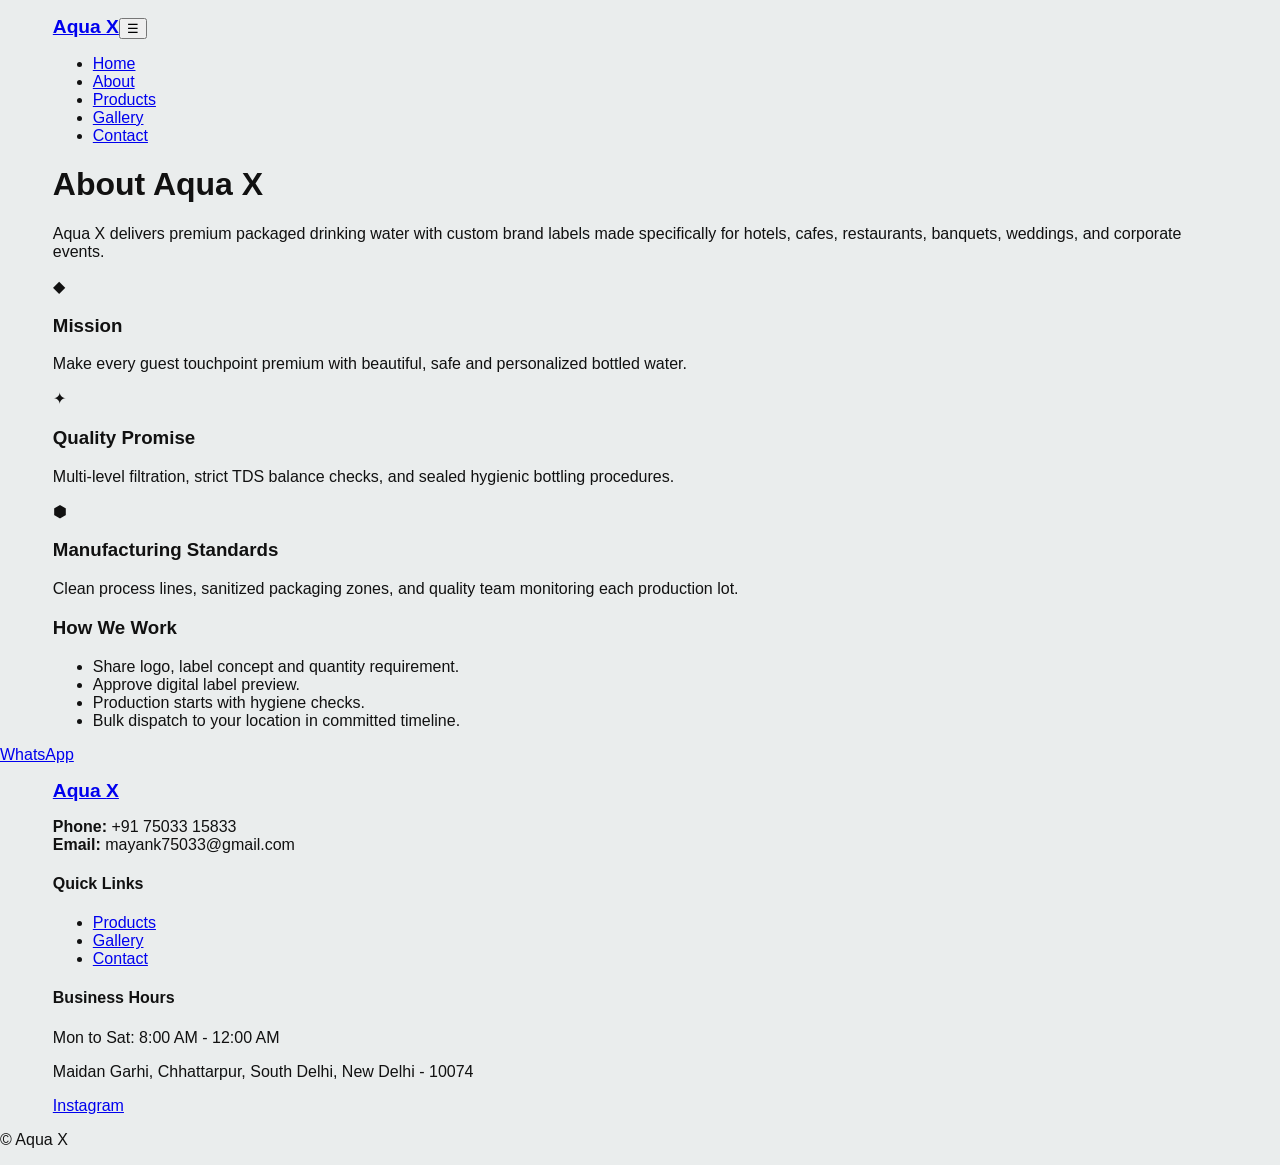
<file: about.html>
<!DOCTYPE html><html lang="en"><head>
  <meta charset="UTF-8" /><meta name="viewport" content="width=device-width, initial-scale=1.0" />
  <title>About Aqua X</title>
  <link rel="preconnect" href="https://fonts.googleapis.com" /><link rel="preconnect" href="https://fonts.gstatic.com" crossorigin />
  <link href="https://fonts.googleapis.com/css2?family=Inter:wght@400;500;600;700;800;900&display=swap" rel="stylesheet" />
  <link rel="stylesheet" href="styles.css" />
</head><body>
<div class="page-transition"></div><div class="animated-bg" aria-hidden="true"><div class="wave wave-1"></div><div class="wave wave-2"></div><div class="light-streak streak-1"></div></div>
<header class="site-header glass sticky"><div class="container nav-wrap"><a class="brand" href="index.html">Aqua <span>X</span></a><button class="menu-toggle" aria-label="Toggle navigation">☰</button><nav><ul class="nav-links"><li><a href="index.html">Home</a></li><li><a class="active" href="about.html">About</a></li><li><a href="products.html">Products</a></li><li><a href="gallery.html">Gallery</a></li><li><a href="contact.html">Contact</a></li></ul></nav></div></header>
<main class="container section">
  <h1 class="page-title reveal">About Aqua X</h1>
  <p class="lead reveal">Aqua X delivers premium packaged drinking water with custom brand labels made specifically for hotels, cafes, restaurants, banquets, weddings, and corporate events.</p>
  <div class="card-grid three-up">
    <article class="icon-card glass reveal"><div class="icon">◆</div><h3>Mission</h3><p>Make every guest touchpoint premium with beautiful, safe and personalized bottled water.</p></article>
    <article class="icon-card glass reveal" data-delay="120"><div class="icon">✦</div><h3>Quality Promise</h3><p>Multi-level filtration, strict TDS balance checks, and sealed hygienic bottling procedures.</p></article>
    <article class="icon-card glass reveal" data-delay="220"><div class="icon">⬢</div><h3>Manufacturing Standards</h3><p>Clean process lines, sanitized packaging zones, and quality team monitoring each production lot.</p></article>
  </div>
  <div class="timeline glass reveal" data-delay="80">
    <h3>How We Work</h3>
    <ul>
      <li>Share logo, label concept and quantity requirement.</li>
      <li>Approve digital label preview.</li>
      <li>Production starts with hygiene checks.</li>
      <li>Bulk dispatch to your location in committed timeline.</li>
    </ul>
  </div>
</main>
<a class="whatsapp-float" href="https://wa.me/917503315833?text=I%20want%20to%20customize" target="_blank" rel="noopener">WhatsApp</a>
<footer class="site-footer"><div class="container footer-grid"><div><a class="brand" href="index.html">Aqua <span>X</span></a><p><strong>Phone:</strong> +91 75033 15833<br><strong>Email:</strong> mayank75033@gmail.com</p></div><div><h4>Quick Links</h4><ul><li><a href="products.html">Products</a></li><li><a href="gallery.html">Gallery</a></li><li><a href="contact.html">Contact</a></li></ul></div><div><h4>Business Hours</h4><p>Mon to Sat: 8:00 AM - 12:00 AM</p><p>Maidan Garhi, Chhattarpur, South Delhi, New Delhi - 10074</p><div class="socials"><a href="https://instagram.com/aqua_x_co" target="_blank" rel="noopener">Instagram</a></div></div></div><p class="copyright">© Aqua X</p></footer>
<script src="script.js"></script></body></html>
</file>
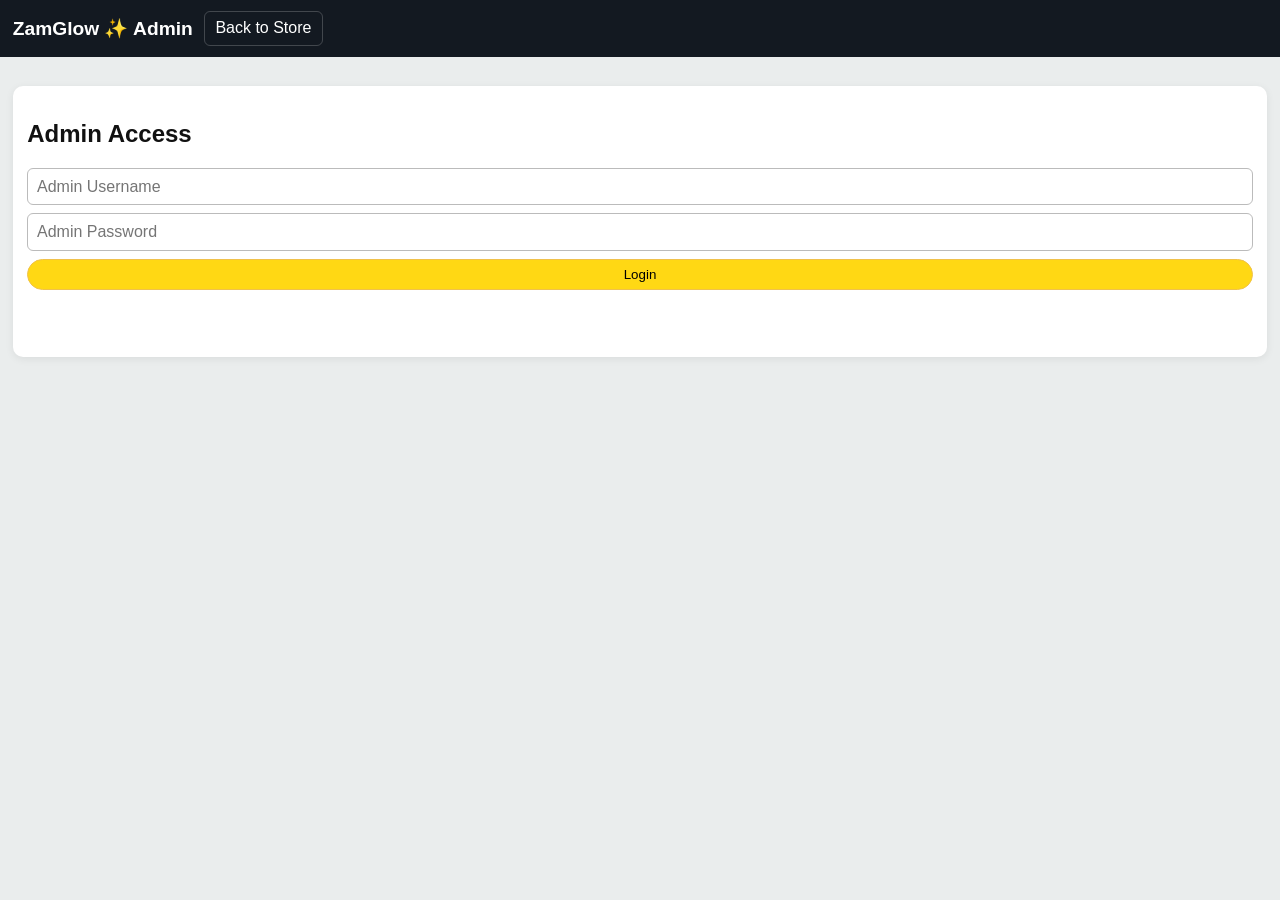
<file: admin.html>
<!doctype html>
<html lang="en">
  <head>
    <meta charset="UTF-8" />
    <meta name="viewport" content="width=device-width, initial-scale=1.0" />
    <title>ZamGlow ✨ Admin</title>
    <link rel="stylesheet" href="styles.css" />
  </head>
  <body>
    <header class="top-nav">
      <div class="brand">ZamGlow ✨ Admin</div>
      <div class="nav-right">
        <a class="admin-link" href="index.html">Back to Store</a>
        <button id="adminSignOut" class="btn btn-light hidden">Sign Out</button>
      </div>
    </header>

    <main class="admin-wrapper fade-in">
      <section id="adminLogin" class="card slide-up">
        <h2>Admin Access</h2>
        <form id="adminLoginForm" class="auth-form">
          <input required id="adminEmail" type="text" placeholder="Admin Username" />
          <input required id="adminPassword" type="password" placeholder="Admin Password" />
          <button type="submit" class="btn btn-gold">Login</button>
        </form>
        <p id="adminMsg" class="msg"></p>
      </section>

      <section id="adminPanel" class="hidden">
        <div class="admin-grid">
          <div>
            <div class="card">
              <h3>Add Earrings Product</h3>
              <form id="productForm" class="auth-form">
                <input id="pName" required placeholder="Product Name" />
                <textarea id="pDesc" required placeholder="Short Description"></textarea>
                <textarea id="pLongDesc" required placeholder="Full Detail Description"></textarea>
                <input id="pBrand" placeholder="Brand" value="ZamGlow ✨" />
                <input id="pCategory" placeholder="Category" value="Earrings" />
                <textarea id="pHighlights" placeholder="Highlights (comma separated)"></textarea>
                <input id="pPrice" required type="number" min="1" placeholder="Price" />
                <input id="pStock" required type="number" min="0" placeholder="Stock" />
                <input id="pImage" type="file" accept="image/*" />
                <button type="submit" class="btn btn-gold">Add Product</button>
              </form>
            </div>

            <div class="card">
              <h3>Control Panel</h3>
              <button id="clearOrders" class="btn btn-light">Clear All Orders</button>
              <button id="resetDemoData" class="btn btn-light">Reset Demo Catalog</button>
            </div>
          </div>

          <div>
            <div class="card">
              <h3>Products List (Unlimited)</h3>
              <div id="productsAdminList"></div>
            </div>

            <div class="card">
              <h3>Order Item Management</h3>
              <div id="statusSummary" class="summary-grid"></div>
              <div class="filters">
                <input id="orderSearch" placeholder="Search by user/order/product" />
                <select id="statusFilter">
                  <option value="all">All status</option>
                  <option value="order">Order</option>
                  <option value="shipped">Shipped</option>
                  <option value="out_for_delivery">Out for Delivery</option>
                  <option value="delivered">Delivered</option>
                  <option value="cancelled">Cancelled</option>
                </select>
              </div>
              <div id="orderItemList"></div>
            </div>

            <div class="card">
              <h3>Cleared Orders</h3>
              <div id="clearedOrderList"></div>
            </div>
          </div>
        </div>
      </section>
    </main>

    <script src="admin.js"></script>
  </body>
</html>
</file>
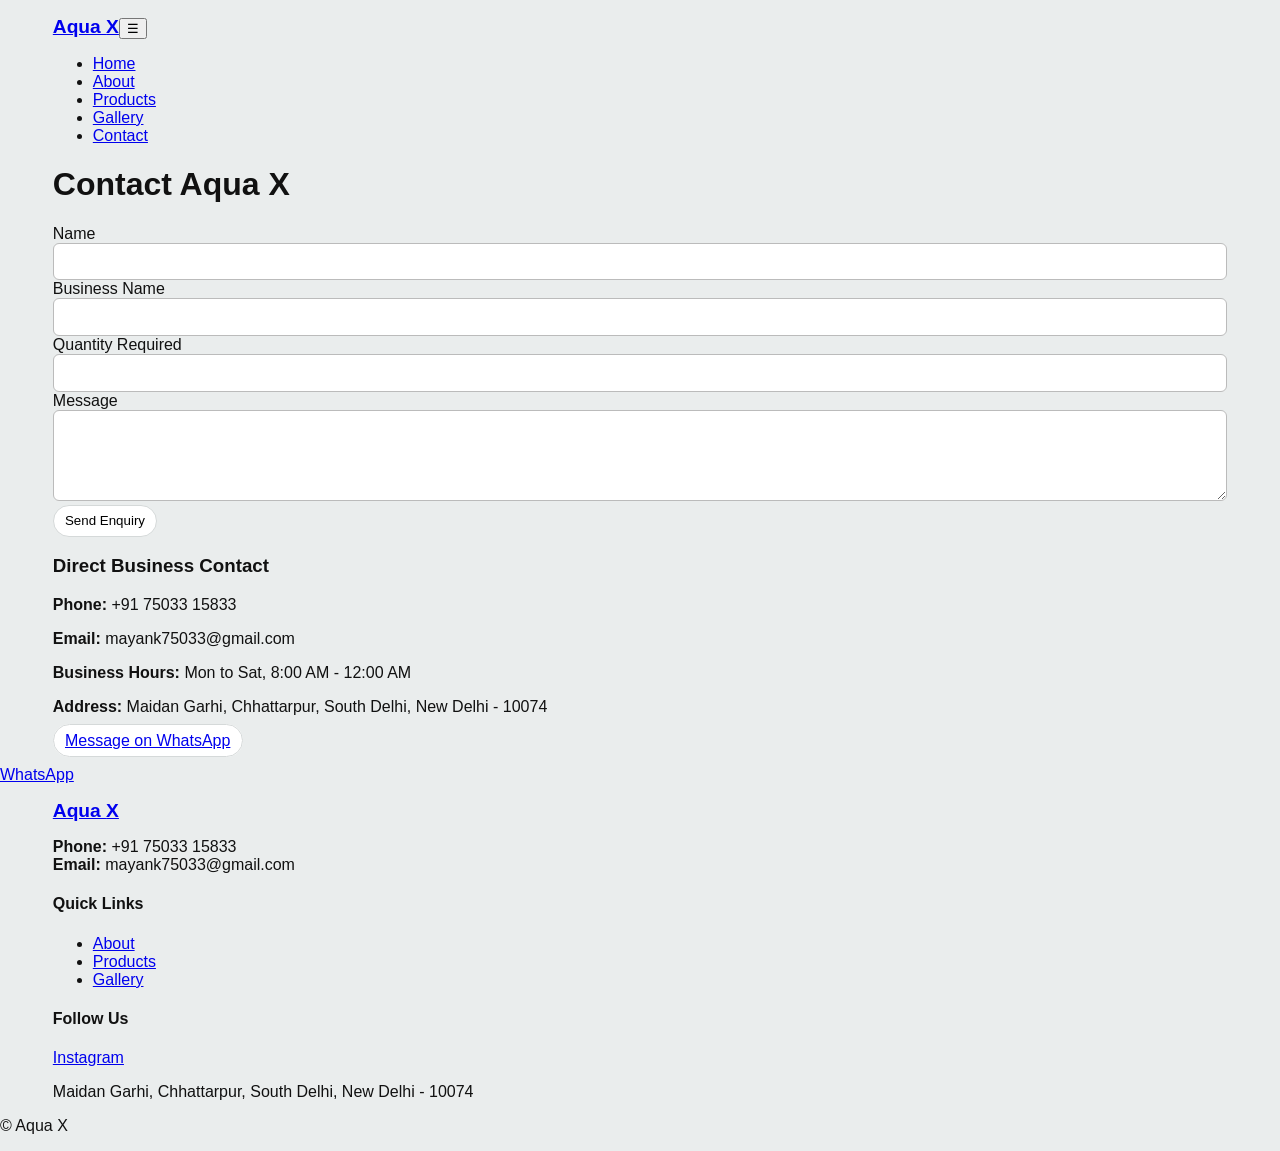
<file: contact.html>
<!DOCTYPE html><html lang="en"><head>
<meta charset="UTF-8" /><meta name="viewport" content="width=device-width, initial-scale=1.0" />
<title>Contact Aqua X</title><link rel="preconnect" href="https://fonts.googleapis.com" /><link rel="preconnect" href="https://fonts.gstatic.com" crossorigin />
<link href="https://fonts.googleapis.com/css2?family=Inter:wght@400;500;600;700;800;900&display=swap" rel="stylesheet" /><link rel="stylesheet" href="styles.css" />
</head><body>
<div class="page-transition"></div><div class="animated-bg" aria-hidden="true"><div class="wave wave-1"></div><div class="wave wave-3"></div><div class="light-streak streak-1"></div></div>
<header class="site-header glass sticky"><div class="container nav-wrap"><a class="brand" href="index.html">Aqua <span>X</span></a><button class="menu-toggle" aria-label="Toggle navigation">☰</button><nav><ul class="nav-links"><li><a href="index.html">Home</a></li><li><a href="about.html">About</a></li><li><a href="products.html">Products</a></li><li><a href="gallery.html">Gallery</a></li><li><a class="active" href="contact.html">Contact</a></li></ul></nav></div></header>
<main class="container section"><h1 class="page-title reveal">Contact Aqua X</h1>
<div class="contact-layout">
<form id="contactForm" class="glass reveal">
<label>Name<input type="text" name="name" required /></label>
<label>Business Name<input type="text" name="business" required /></label>
<label>Quantity Required<input type="text" name="quantity" required /></label>
<label>Message<textarea name="message" rows="4" required></textarea></label>
<button class="btn neon" type="submit">Send Enquiry</button>
</form>
<aside class="contact-details glass reveal" data-delay="140">
<h3>Direct Business Contact</h3>
<p><strong>Phone:</strong> +91 75033 15833</p>
<p><strong>Email:</strong> mayank75033@gmail.com</p>
<p><strong>Business Hours:</strong> Mon to Sat, 8:00 AM - 12:00 AM</p>
<p><strong>Address:</strong> Maidan Garhi, Chhattarpur, South Delhi, New Delhi - 10074</p>
<p><a class="btn neon-outline" href="https://wa.me/917503315833?text=I%20want%20to%20customize" target="_blank" rel="noopener">Message on WhatsApp</a></p>
</aside></div></main>
<a class="whatsapp-float" href="https://wa.me/917503315833?text=I%20want%20to%20customize" target="_blank" rel="noopener">WhatsApp</a>
<footer class="site-footer"><div class="container footer-grid"><div><a class="brand" href="index.html">Aqua <span>X</span></a><p><strong>Phone:</strong> +91 75033 15833<br><strong>Email:</strong> mayank75033@gmail.com</p></div><div><h4>Quick Links</h4><ul><li><a href="about.html">About</a></li><li><a href="products.html">Products</a></li><li><a href="gallery.html">Gallery</a></li></ul></div><div><h4>Follow Us</h4><div class="socials"><a href="https://instagram.com/aqua_x_co" target="_blank" rel="noopener">Instagram</a></div><p>Maidan Garhi, Chhattarpur, South Delhi, New Delhi - 10074</p></div></div><p class="copyright">© Aqua X</p></footer>
<script src="script.js"></script></body></html>
</file>
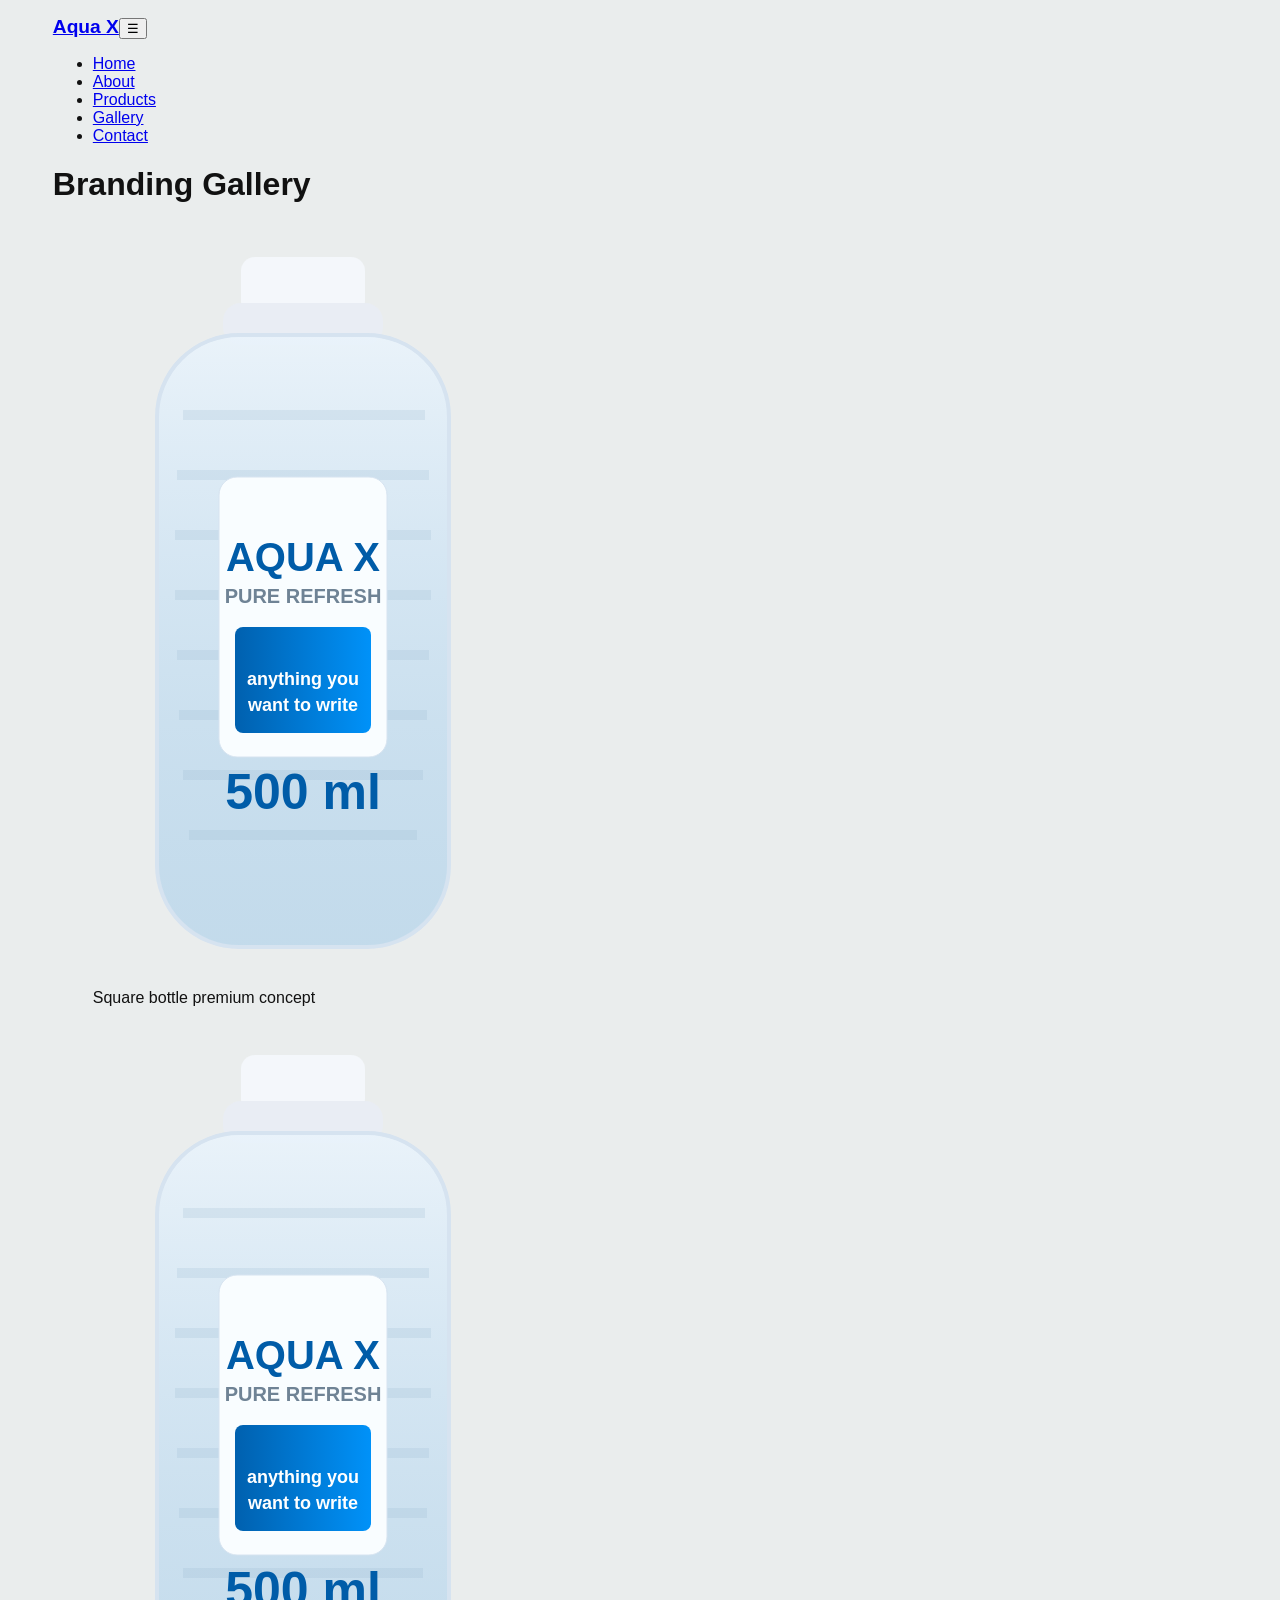
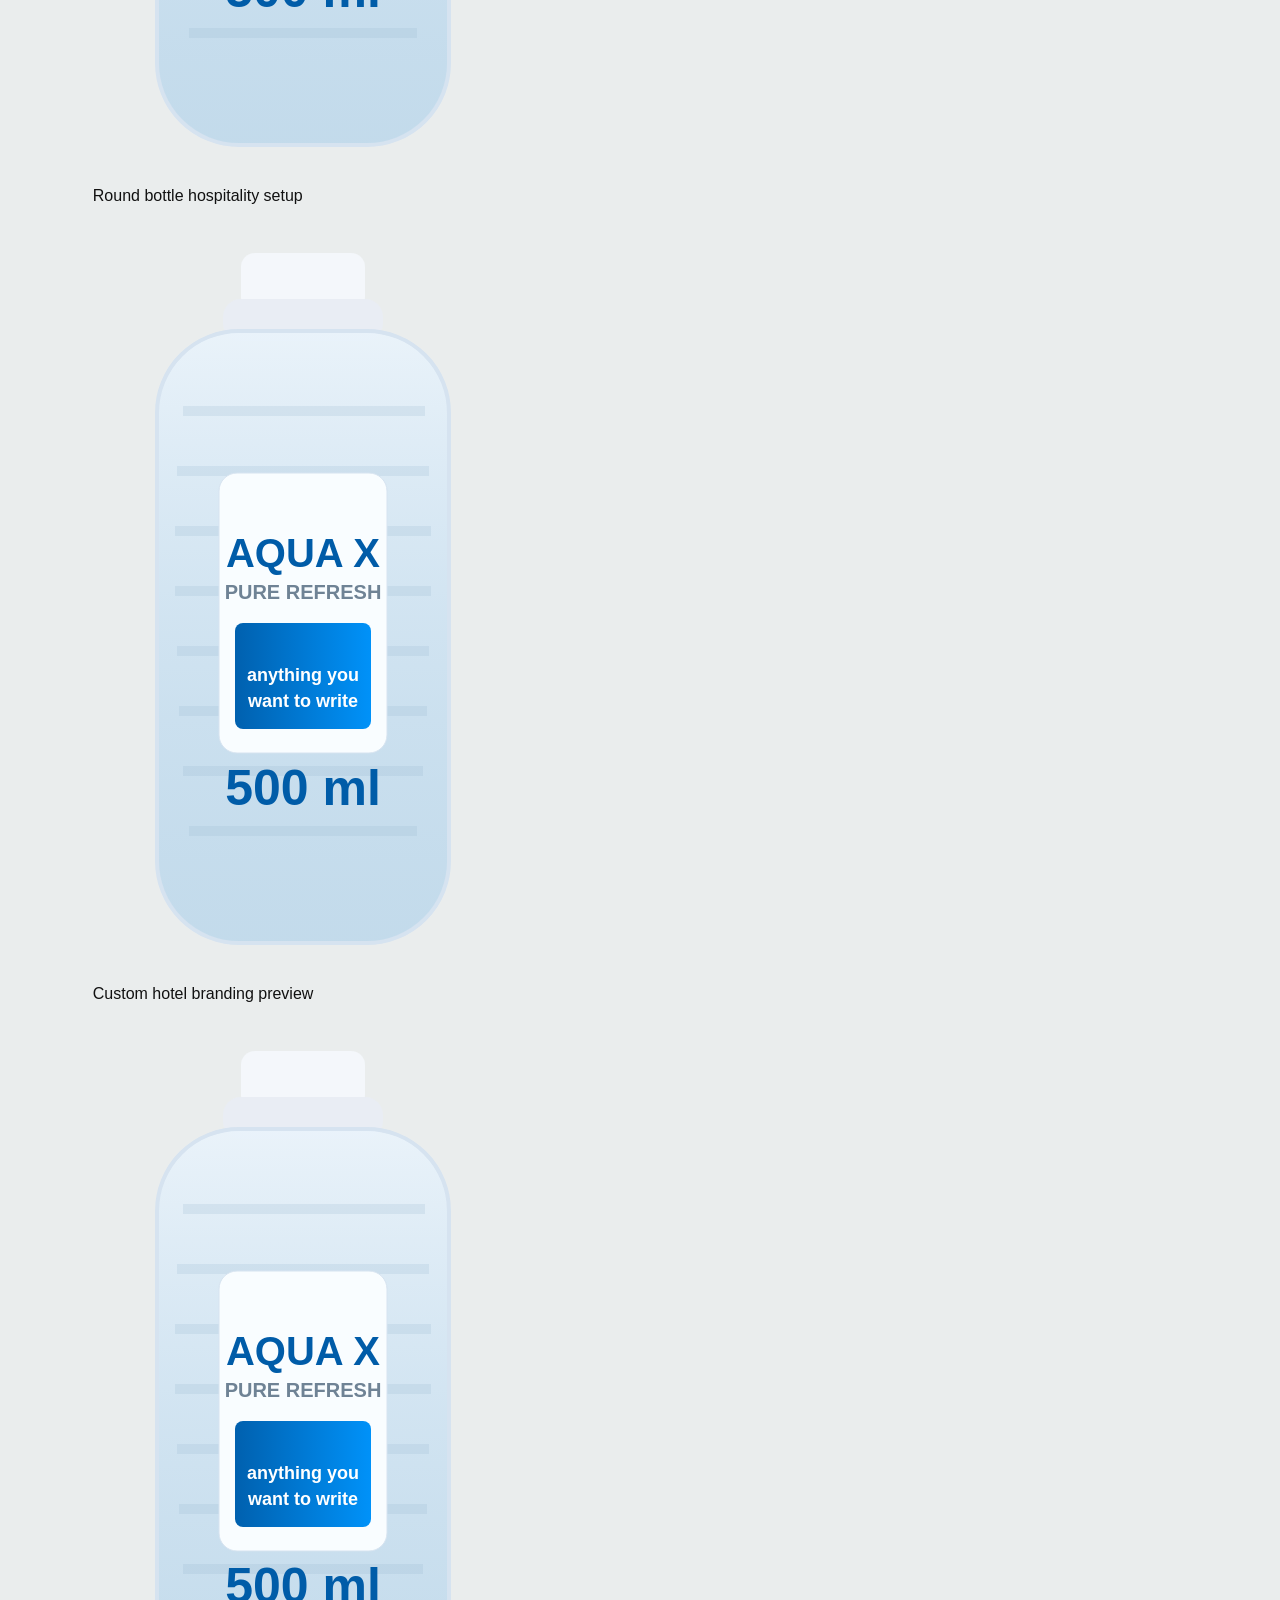
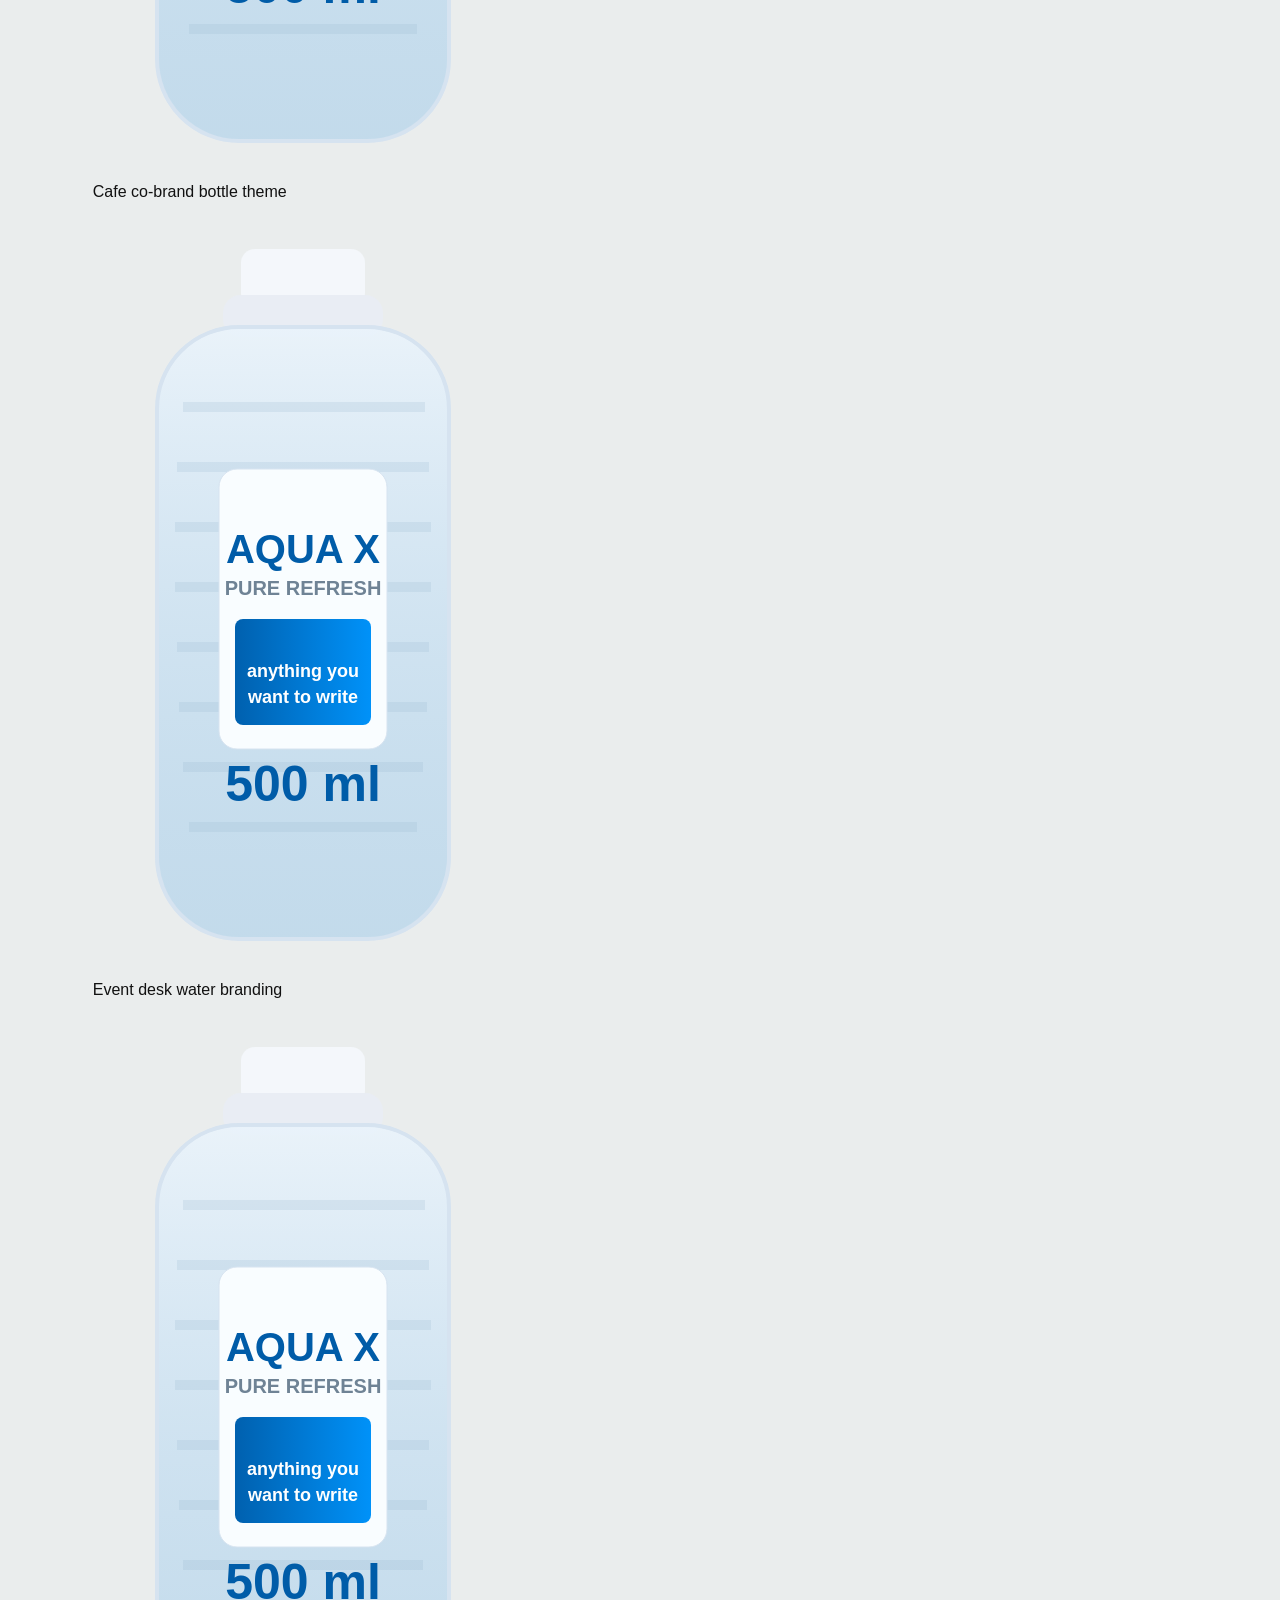
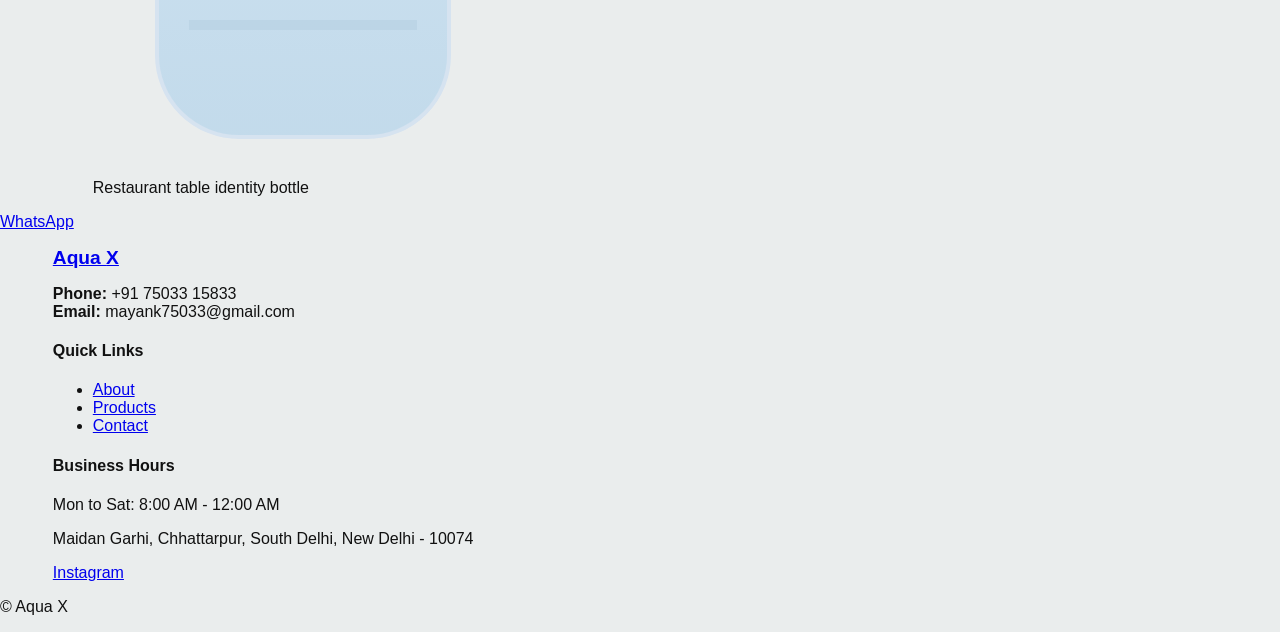
<file: gallery.html>
<!DOCTYPE html><html lang="en"><head>
<meta charset="UTF-8" /><meta name="viewport" content="width=device-width, initial-scale=1.0" />
<title>Gallery | Aqua X</title><link rel="preconnect" href="https://fonts.googleapis.com" /><link rel="preconnect" href="https://fonts.gstatic.com" crossorigin />
<link href="https://fonts.googleapis.com/css2?family=Inter:wght@400;500;600;700;800;900&display=swap" rel="stylesheet" /><link rel="stylesheet" href="styles.css" />
</head><body>
<div class="page-transition"></div><div class="animated-bg" aria-hidden="true"><div class="wave wave-2"></div><div class="light-streak streak-3"></div></div>
<header class="site-header glass sticky"><div class="container nav-wrap"><a class="brand" href="index.html">Aqua <span>X</span></a><button class="menu-toggle" aria-label="Toggle navigation">☰</button><nav><ul class="nav-links"><li><a href="index.html">Home</a></li><li><a href="about.html">About</a></li><li><a href="products.html">Products</a></li><li><a class="active" href="gallery.html">Gallery</a></li><li><a href="contact.html">Contact</a></li></ul></nav></div></header>
<main class="container section"><h1 class="page-title reveal">Branding Gallery</h1><div class="gallery-grid">
<figure class="gallery-item reveal"><img src="assets/aquax-bottle.svg" class="gallery-real" alt="Square bottle concept" /><figcaption>Square bottle premium concept</figcaption></figure>
<figure class="gallery-item reveal" data-delay="90"><img src="assets/aquax-bottle.svg" class="gallery-real" alt="Round bottle concept" /><figcaption>Round bottle hospitality setup</figcaption></figure>
<figure class="gallery-item reveal" data-delay="180"><img src="assets/aquax-bottle.svg" class="gallery-real" alt="Hotel branding" /><figcaption>Custom hotel branding preview</figcaption></figure>
<figure class="gallery-item reveal" data-delay="270"><img src="assets/aquax-bottle.svg" class="gallery-real" alt="Cafe branding" /><figcaption>Cafe co-brand bottle theme</figcaption></figure>
<figure class="gallery-item reveal" data-delay="360"><img src="assets/aquax-bottle.svg" class="gallery-real" alt="Event branding" /><figcaption>Event desk water branding</figcaption></figure>
<figure class="gallery-item reveal" data-delay="450"><img src="assets/aquax-bottle.svg" class="gallery-real" alt="Restaurant branding" /><figcaption>Restaurant table identity bottle</figcaption></figure>
</div></main>
<a class="whatsapp-float" href="https://wa.me/917503315833?text=I%20want%20to%20customize" target="_blank" rel="noopener">WhatsApp</a>
<footer class="site-footer"><div class="container footer-grid"><div><a class="brand" href="index.html">Aqua <span>X</span></a><p><strong>Phone:</strong> +91 75033 15833<br><strong>Email:</strong> mayank75033@gmail.com</p></div><div><h4>Quick Links</h4><ul><li><a href="about.html">About</a></li><li><a href="products.html">Products</a></li><li><a href="contact.html">Contact</a></li></ul></div><div><h4>Business Hours</h4><p>Mon to Sat: 8:00 AM - 12:00 AM</p><p>Maidan Garhi, Chhattarpur, South Delhi, New Delhi - 10074</p><div class="socials"><a href="https://instagram.com/aqua_x_co" target="_blank" rel="noopener">Instagram</a></div></div></div><p class="copyright">© Aqua X</p></footer>
<script src="script.js"></script></body></html>
</file>
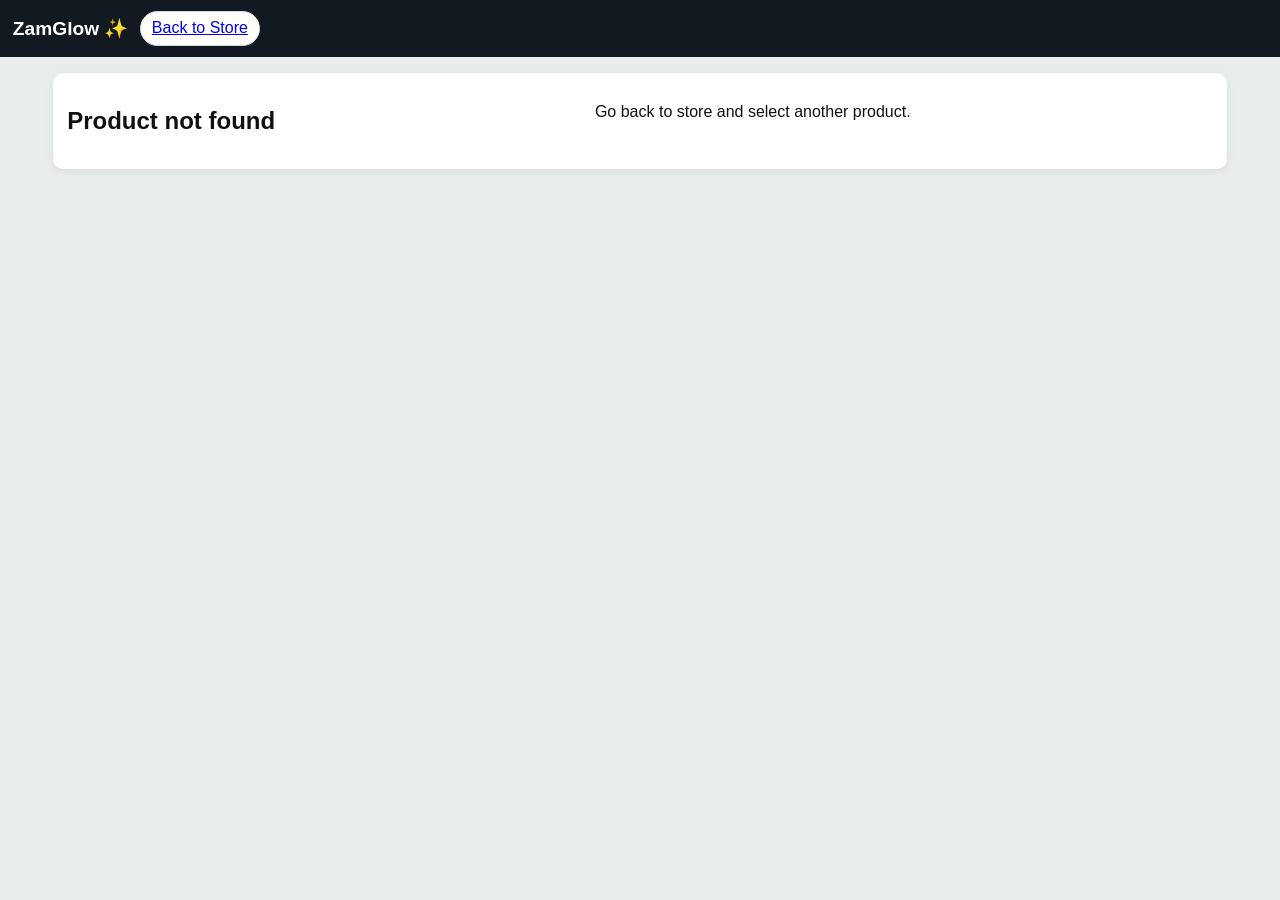
<file: product-detail.html>
<!doctype html>
<html lang="en">
  <head>
    <meta charset="UTF-8" />
    <meta name="viewport" content="width=device-width, initial-scale=1.0" />
    <title>ZamGlow ✨ Product Detail</title>
    <link rel="stylesheet" href="styles.css" />
  </head>
  <body>
    <header class="top-nav">
      <div class="brand">ZamGlow ✨</div>
      <div class="nav-right">
        <a href="index.html" class="btn btn-light">Back to Store</a>
      </div>
    </header>

    <main class="container fade-in">
      <section class="card detail-layout" id="detailWrap"></section>
    </main>

    <script src="product-detail.js"></script>
  </body>
</html>
</file>
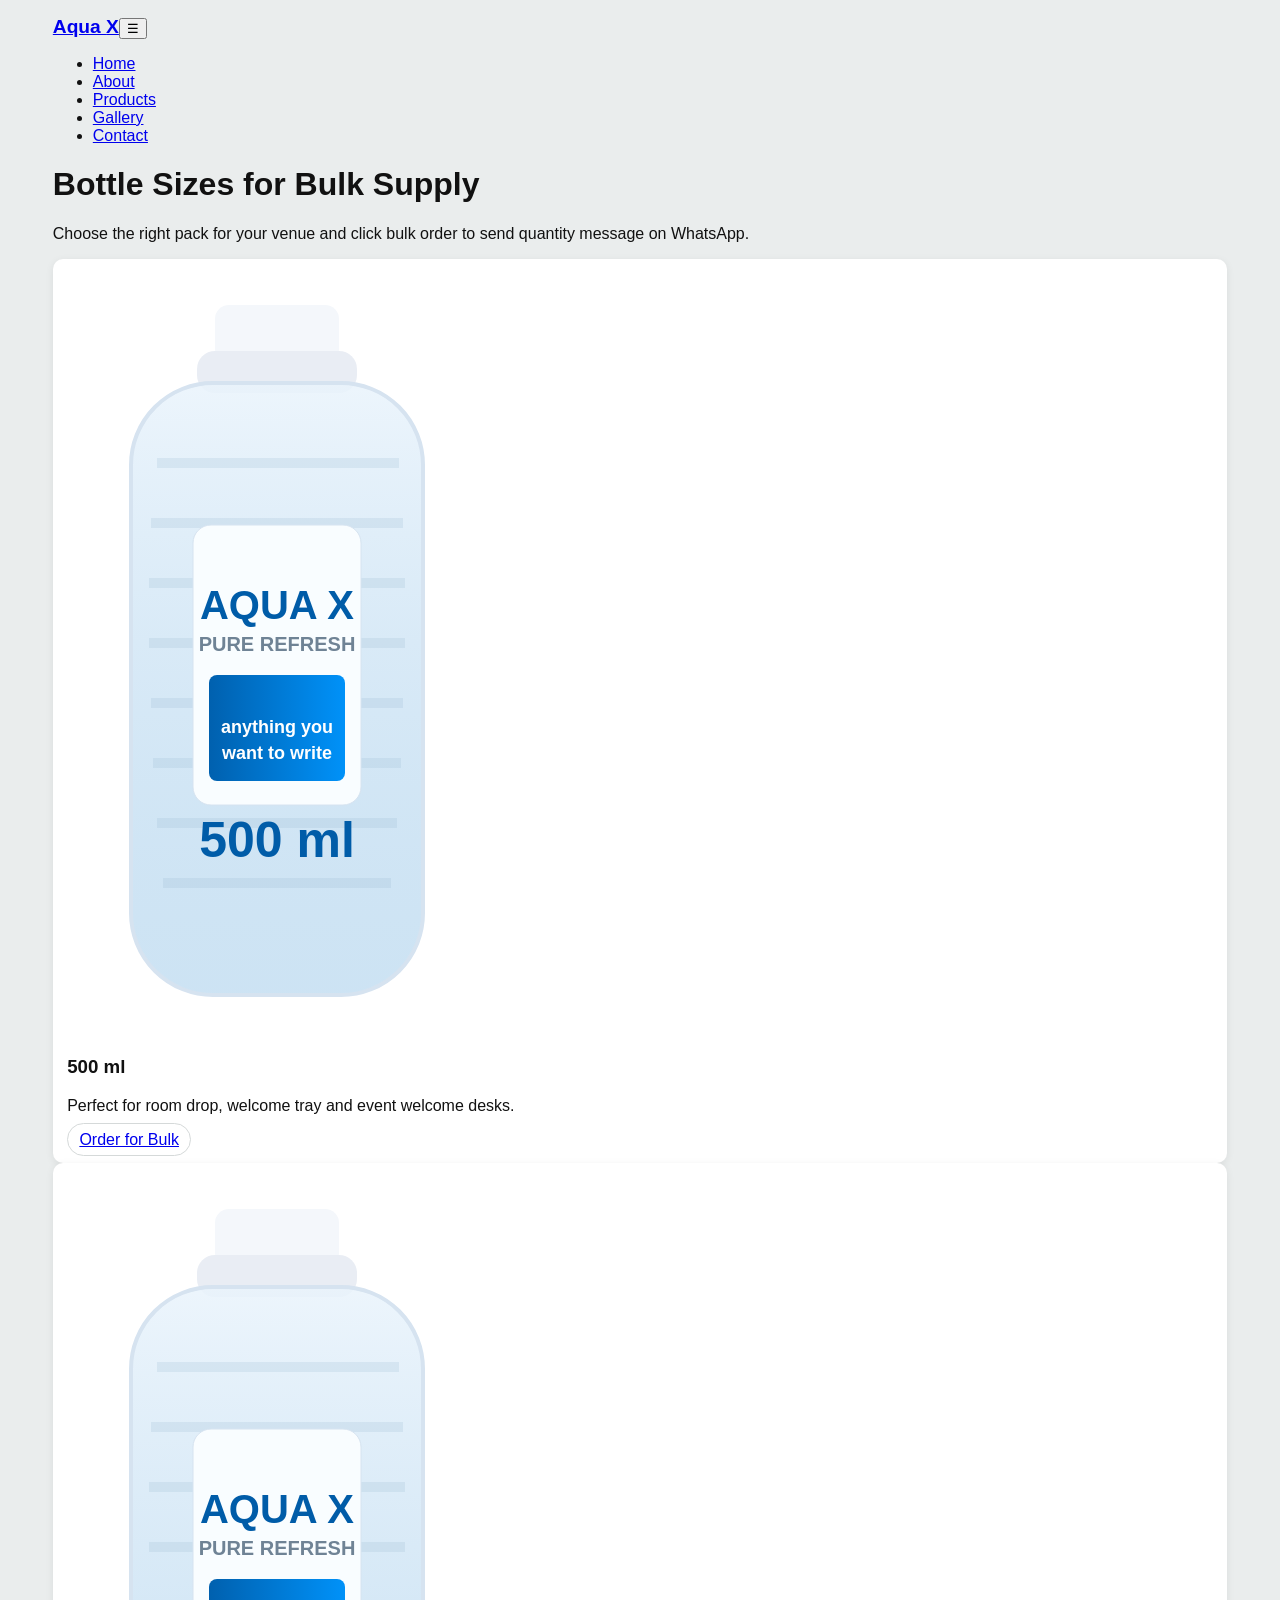
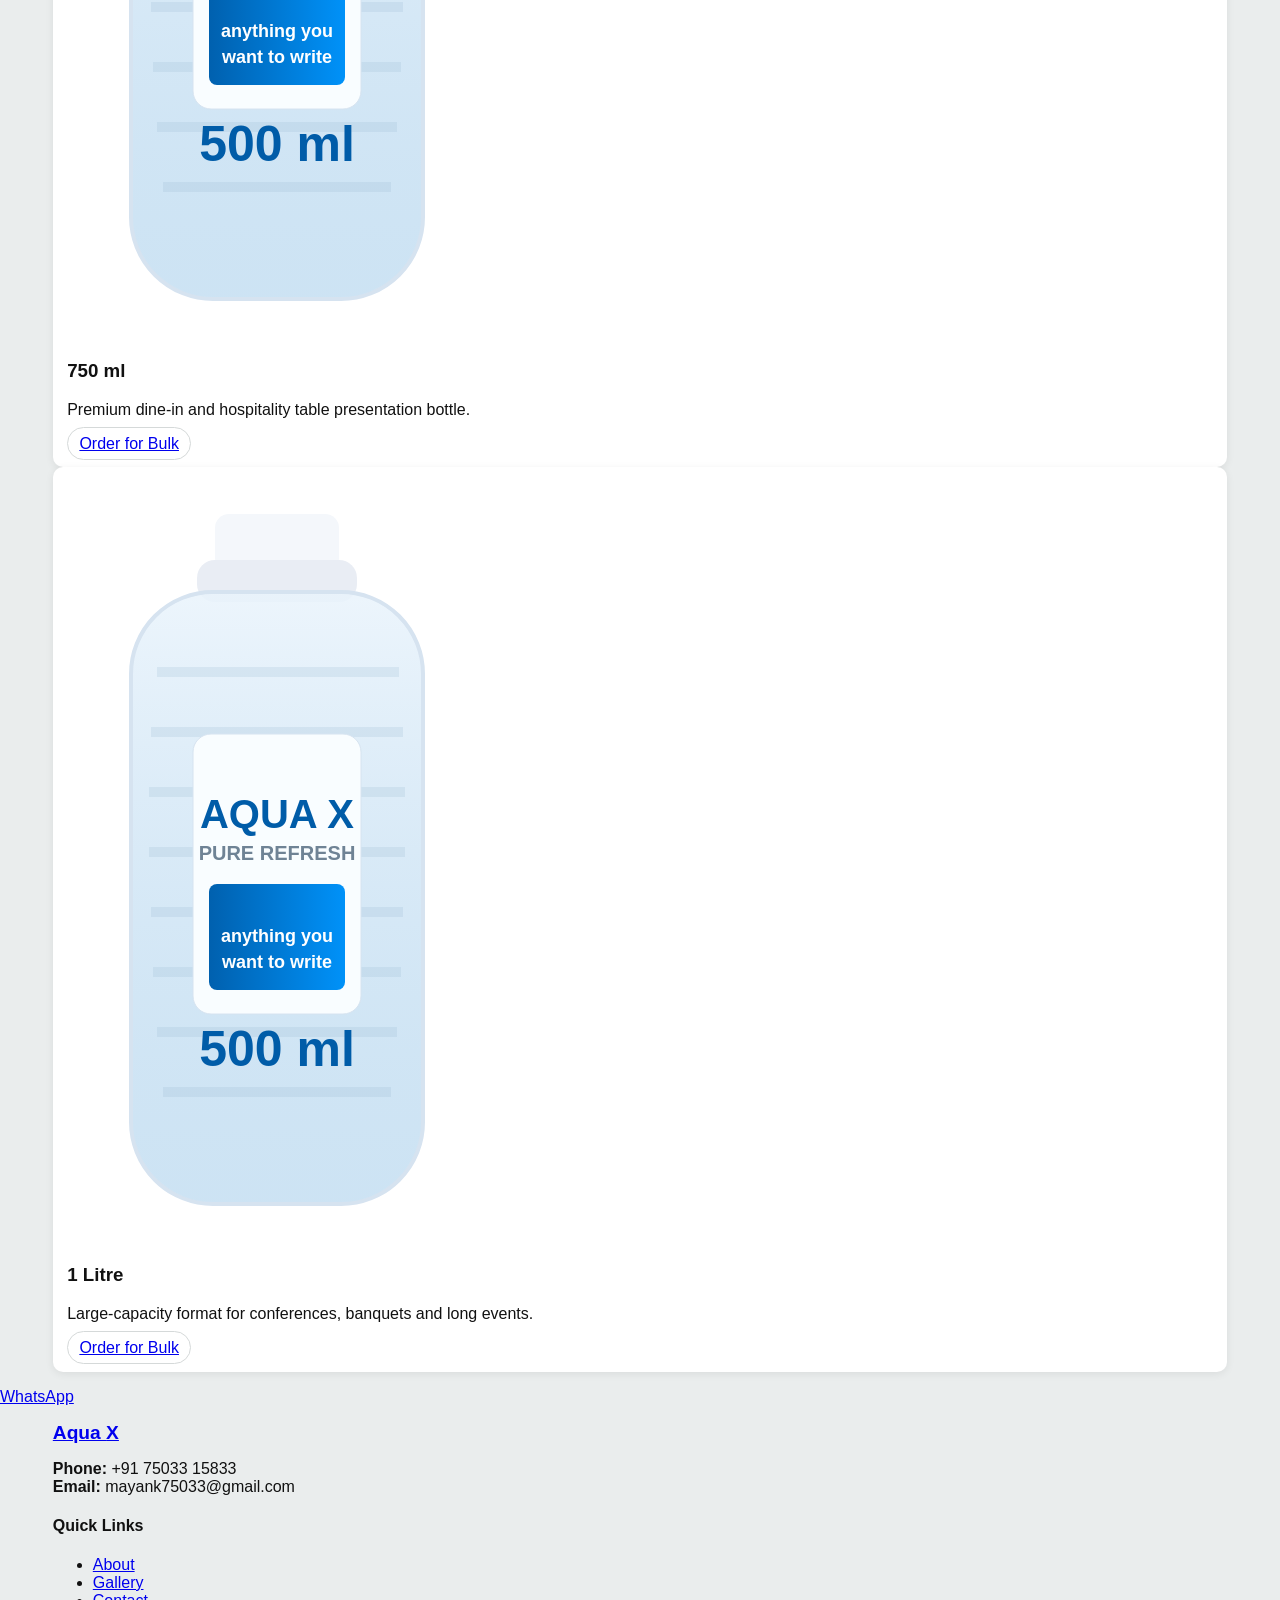
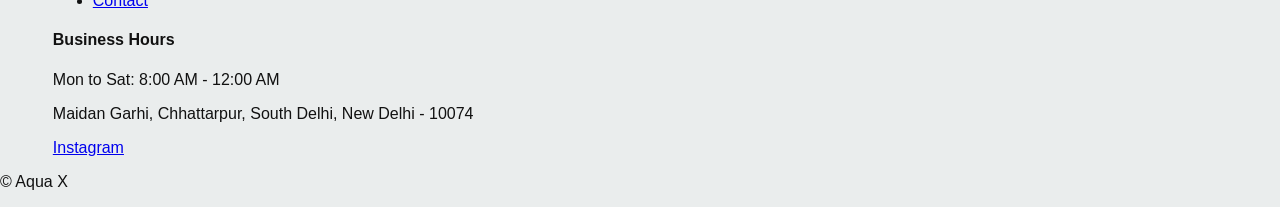
<file: products.html>
<!DOCTYPE html><html lang="en"><head>
  <meta charset="UTF-8" /><meta name="viewport" content="width=device-width, initial-scale=1.0" />
  <title>Products | Aqua X</title>
  <link rel="preconnect" href="https://fonts.googleapis.com" /><link rel="preconnect" href="https://fonts.gstatic.com" crossorigin />
  <link href="https://fonts.googleapis.com/css2?family=Inter:wght@400;500;600;700;800;900&display=swap" rel="stylesheet" /><link rel="stylesheet" href="styles.css" />
</head><body>
<div class="page-transition"></div><div class="animated-bg" aria-hidden="true"><div class="wave wave-1"></div><div class="wave wave-2"></div><div class="light-streak streak-2"></div></div>
<header class="site-header glass sticky"><div class="container nav-wrap"><a class="brand" href="index.html">Aqua <span>X</span></a><button class="menu-toggle" aria-label="Toggle navigation">☰</button><nav><ul class="nav-links"><li><a href="index.html">Home</a></li><li><a href="about.html">About</a></li><li><a class="active" href="products.html">Products</a></li><li><a href="gallery.html">Gallery</a></li><li><a href="contact.html">Contact</a></li></ul></nav></div></header>
<main class="container section">
  <h1 class="page-title reveal">Bottle Sizes for Bulk Supply</h1>
  <p class="lead reveal">Choose the right pack for your venue and click bulk order to send quantity message on WhatsApp.</p>
  <div class="card-grid three-up">
    <article class="product-card glass reveal"><img class="mini-bottle" src="assets/aquax-bottle.svg" alt="500 ml bottle" /><h3>500 ml</h3><p>Perfect for room drop, welcome tray and event welcome desks.</p><a class="btn neon-outline" href="https://wa.me/917503315833?text=I%20need%20500%20ml%20quantity%20for%20bulk%20order." target="_blank" rel="noopener">Order for Bulk</a></article>
    <article class="product-card glass reveal" data-delay="120"><img class="mini-bottle" src="assets/aquax-bottle.svg" alt="750 ml bottle" /><h3>750 ml</h3><p>Premium dine-in and hospitality table presentation bottle.</p><a class="btn neon-outline" href="https://wa.me/917503315833?text=I%20need%20750%20ml%20quantity%20for%20bulk%20order." target="_blank" rel="noopener">Order for Bulk</a></article>
    <article class="product-card glass reveal" data-delay="220"><img class="mini-bottle" src="assets/aquax-bottle.svg" alt="1 litre bottle" /><h3>1 Litre</h3><p>Large-capacity format for conferences, banquets and long events.</p><a class="btn neon-outline" href="https://wa.me/917503315833?text=I%20need%201%20Litre%20quantity%20for%20bulk%20order." target="_blank" rel="noopener">Order for Bulk</a></article>
  </div>
</main>
<a class="whatsapp-float" href="https://wa.me/917503315833?text=I%20want%20to%20customize" target="_blank" rel="noopener">WhatsApp</a>
<footer class="site-footer"><div class="container footer-grid"><div><a class="brand" href="index.html">Aqua <span>X</span></a><p><strong>Phone:</strong> +91 75033 15833<br><strong>Email:</strong> mayank75033@gmail.com</p></div><div><h4>Quick Links</h4><ul><li><a href="about.html">About</a></li><li><a href="gallery.html">Gallery</a></li><li><a href="contact.html">Contact</a></li></ul></div><div><h4>Business Hours</h4><p>Mon to Sat: 8:00 AM - 12:00 AM</p><p>Maidan Garhi, Chhattarpur, South Delhi, New Delhi - 10074</p><div class="socials"><a href="https://instagram.com/aqua_x_co" target="_blank" rel="noopener">Instagram</a></div></div></div><p class="copyright">© Aqua X</p></footer>
<script src="script.js"></script></body></html>
</file>
<file: styles.css>
:root{--amazon-navy:#131921;--amazon-blue:#232f3e;--amazon-gold:#ffd814;--amazon-gold-dark:#f3c200;--bg:#eaeded;--card:#fff;--text:#111;--muted:#666;--ok:#067d62}
*{box-sizing:border-box} body{margin:0;font-family:Arial,Helvetica,sans-serif;background:var(--bg);color:var(--text)}
.top-nav{display:flex;gap:.7rem;align-items:center;background:var(--amazon-navy);color:#fff;padding:.7rem .8rem;position:sticky;top:0;z-index:100;flex-wrap:wrap}
.brand{font-size:1.2rem;font-weight:700;white-space:nowrap}.search-wrap{flex:1;min-width:180px}.search-wrap input{width:100%;border-radius:6px;border:none;padding:.6rem .8rem}
.nav-right{display:flex;align-items:center;gap:.4rem;flex-wrap:wrap}
.admin-link{color:#fff;text-decoration:none;border:1px solid #fff3;padding:.45rem .65rem;border-radius:6px}
.container{max-width:1200px;margin:1rem auto;padding:0 .8rem}.grid{display:grid;grid-template-columns:repeat(auto-fit,minmax(220px,1fr));gap:.8rem}
.product-card,.card{background:var(--card);border-radius:10px;padding:.9rem;box-shadow:0 2px 8px #00000012;transition:transform .25s ease,box-shadow .25s ease}
.product-card:hover{transform:translateY(-3px);box-shadow:0 8px 20px #00000024}
.product-image{width:100%;height:170px;object-fit:cover;border-radius:8px}.product-title{margin:.7rem 0 .3rem;font-size:1rem}.product-desc{color:var(--muted);min-height:36px}
.price{font-size:1.1rem;font-weight:700;margin:.35rem 0}.stock{color:var(--ok);margin:.25rem 0 .75rem}.stock-label{font-weight:700}
.btn-group{display:flex;flex-wrap:wrap;gap:.35rem}.btn{border:1px solid #d5d9d9;background:#fff;border-radius:20px;padding:.45rem .7rem;cursor:pointer}
.btn:disabled{cursor:not-allowed;opacity:.55}.btn-light:hover{background:#f7fafa}.btn-gold{background:var(--amazon-gold);border-color:#f0c14b}.btn-gold:hover{background:var(--amazon-gold-dark)}
.hidden{display:none!important}
.checkout-layout{display:grid;grid-template-columns:1fr 1fr;gap:.8rem}.cart-row{display:flex;justify-content:space-between;align-items:center;gap:.5rem;border-bottom:1px solid #eee;padding:.45rem 0}
.cart-row p{margin:.2rem 0 0;color:#555}.cart-actions{display:flex;align-items:center;gap:.35rem}
.price-breakdown{border-top:1px dashed #ccc;margin-top:.8rem;padding-top:.5rem}.price-breakdown p{margin:.3rem 0}.total{font-size:1.15rem;font-weight:700}
.auth-form,#addressForm{display:flex;flex-direction:column;gap:.5rem} input,textarea,select{border:1px solid #bbb;border-radius:6px;padding:.55rem;font:inherit;width:100%}
.tab-row{display:flex;gap:.5rem;margin-bottom:.6rem}.tab{border-radius:6px}.tab.active{background:var(--amazon-blue);color:#fff}
.msg{min-height:20px;color:#b12704}.pay-option{display:block;margin:.35rem 0}.coming{color:#b12704;font-size:.9rem}.address-preview{background:#f7fafa;border:1px solid #c7dede;border-radius:8px;margin-top:.7rem;padding:.7rem}
.track-bar{display:grid;grid-template-columns:repeat(4,1fr);gap:.35rem;margin-top:.7rem}.step{text-align:center;border:1px solid #bbb;border-radius:20px;padding:.45rem;background:#fff;color:#666;font-size:.8rem}.step.active{background:#d4f5ea;border-color:#3cbf99;color:#064e3d;font-weight:700}
.order-card{margin-bottom:.9rem}.timeline p{margin:.28rem 0;font-size:.85rem}.cancel-note{margin:.45rem 0;color:#b12704;font-weight:600}
.admin-wrapper{max-width:1280px;margin:1rem auto;padding:.8rem}.admin-grid{display:grid;grid-template-columns:1fr 1.2fr;gap:.8rem}.badge{padding:.25rem .5rem;border-radius:999px;background:#ececec;text-transform:capitalize}
.filters{display:grid;grid-template-columns:2fr 1fr;gap:.5rem;margin-bottom:.7rem}.product-admin-row{display:grid;grid-template-columns:88px 1fr;gap:.7rem}.thumb{width:88px;height:88px;object-fit:cover;border-radius:8px}.inline-inputs{display:flex;gap:.45rem;margin-top:.5rem;flex-wrap:wrap}
.detail-layout{display:grid;grid-template-columns:1fr 1.2fr;gap:.8rem}.detail-image{width:100%;max-height:420px;object-fit:cover;border-radius:12px}.admin-order-item{margin-bottom:.6rem}
.order-full-detail{margin:.5rem 0;border:1px solid #ddd;background:#fafafa;border-radius:8px;padding:.55rem}
.order-full-detail p{margin:.25rem 0;font-size:.86rem}
.cancel-admin-box{margin-top:.5rem;background:#f7f7f7;border:1px solid #ddd;border-radius:8px;padding:.6rem}.cancel-admin-box.pending{border-color:#f0c14b;background:#fff7d7}
.summary-grid{display:grid;grid-template-columns:repeat(5,minmax(70px,1fr));gap:.35rem;margin-bottom:.7rem}.summary-chip{background:#f4f4f4;border:1px solid #ddd;border-radius:8px;padding:.4rem;text-align:center}.summary-chip strong{display:block;font-size:.95rem}.summary-chip span{font-size:.72rem;text-transform:capitalize;color:#444}
hr{border:none;border-top:1px solid #ddd;margin:1rem 0}
.saved-address-head{margin:.55rem 0 .3rem}
.saved-address-head h4{margin:0 0 .2rem}
.saved-address-head small{color:#666}
.saved-address-list{display:grid;gap:.45rem;margin:.3rem 0 .6rem}
.saved-address-item{border:1px solid #ddd;border-radius:8px;padding:.55rem;background:#fafafa}
.saved-address-item p{margin:.2rem 0;font-size:.86rem}
.muted{color:#666}

.fade-in{animation:fadeIn .5s ease}.slide-up{animation:slideUp .35s ease}.pop-in{animation:popIn .32s ease}
@keyframes fadeIn{from{opacity:0}to{opacity:1}} @keyframes slideUp{from{opacity:0;transform:translateY(16px)}to{opacity:1;transform:translateY(0)}} @keyframes popIn{from{opacity:0;transform:scale(.98)}to{opacity:1;transform:scale(1)}}
@media (max-width:950px){.checkout-layout,.admin-grid,.detail-layout{grid-template-columns:1fr}.cart-row{flex-direction:column;align-items:flex-start}.summary-grid{grid-template-columns:repeat(2,1fr)}}
@media (max-width:560px){.brand{font-size:1rem}.btn{padding:.4rem .58rem;font-size:.85rem}.container{padding:0 .55rem}.product-image{height:150px}}
</file>
